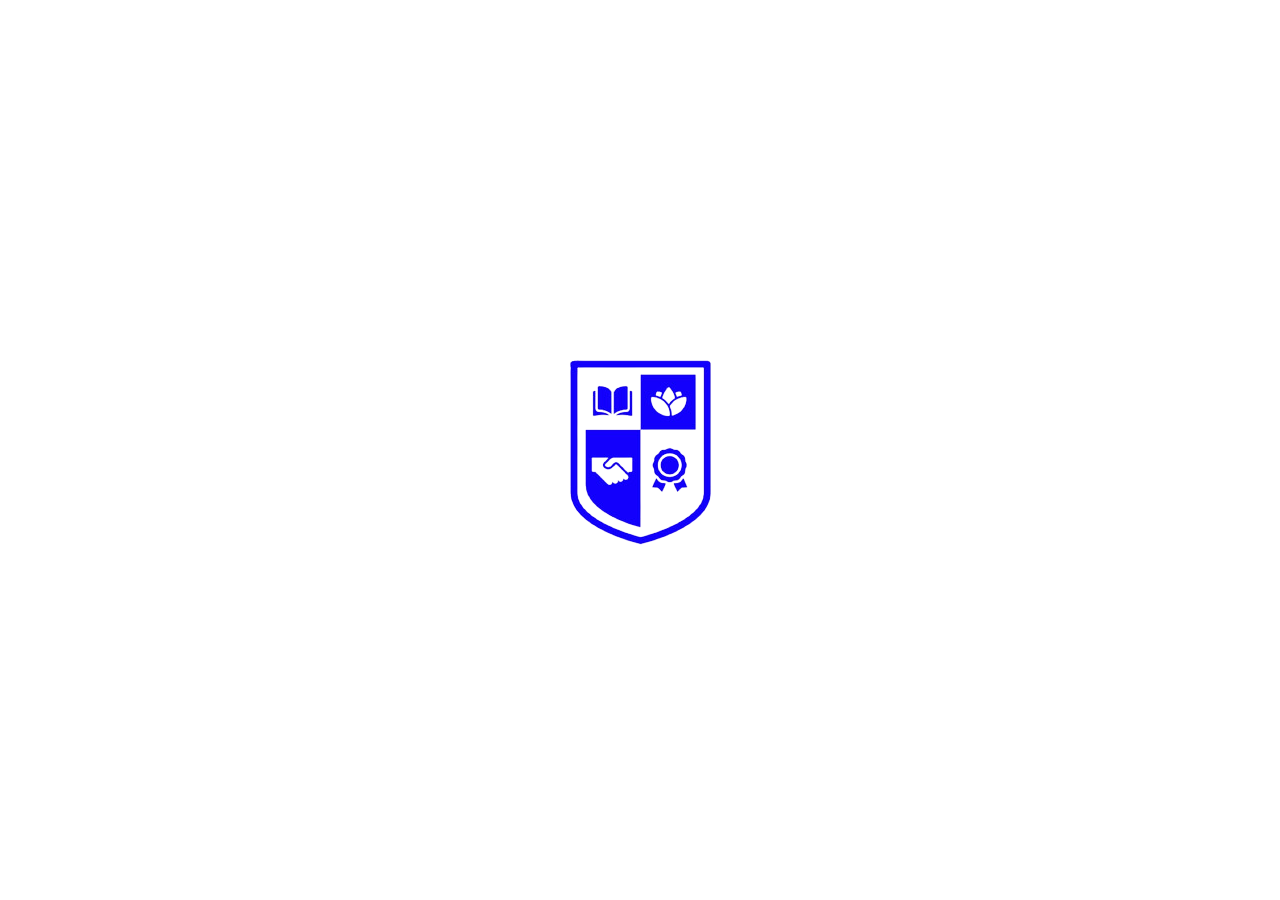
<file: index.html>
<!DOCTYPE>
<html lang="en">
<head>
    <meta charset="UTF-8">
    <meta name="viewport" content="width=device-width, initial-scale=1.0">
    <title>E-Attendance</title>
    <link rel="shortcut icon" href="/images/fav-logo.png" type="image/x-icon">
    <link rel="stylesheet" href="/css/index.css">
    <link rel="preconnect" href="https://fonts.googleapis.com">
    <link rel="preconnect" href="https://fonts.gstatic.com" crossorigin>
    <link href="https://fonts.googleapis.com/css2?family=Roboto:wght@100;300;400;500;700;900&display=swap" rel="stylesheet">
    <link rel="stylesheet" href="https://cdnjs.cloudflare.com/ajax/libs/font-awesome/6.4.2/css/all.min.css"/>
    <script type="module" defer src="/JS/index.js"></script>
</head>
<body id="body">

    <div class="preloader">
        <img src="../images/fav-logo.png" alt="UU logo" class="preImg">
    </div>

    <section id="mainHome">
        <section id="delCon">
            <div class="del">
                <div class="delTitle">
                    <div class="delTitleTop">
                        Are you sure?
                    </div>
                    <div class="delTitleBot">
                        You want to delete this batch?
                    </div>
                </div>
                <div class="delBtns">
                    <div class="delCancel">Cancel</div>
                    <div class="delConf">Ok</div>
                </div>
            </div>
        </section>
    
        <section id="addBatches">
            <div class="batchInfo">
                    <div class="addBatchHead">
                        <div class="addBatchTitle">Add New Batch</div>
                    </div>
                    <div class="addBatchContent">
                        <div class="addBatchNo">
                            <label for="number">Batch No.: </label>
                            <input name="BatchNo" type="number" id="number" placeholder="Enter batch number" required autocomplete="off">
                        </div>
                        <div class="addBatchSec">
                            <label for="addBatchSec">Section: </label>
                            <input name="BatchSec" type="text" id="addBatchSec" placeholder="Enter section" required autocomplete="off">
                        </div>
                        <div class="addBbtns">
                            <div class="addBatchCancel">Cancel</div>
                            <input type="submit" value="Create" id="addBatchBtn">
                        </div>
                    </div>
            </div>
        </section>
    
    
        <section id="nav">
            <div class="container">
                <div class="nav">
                    <div class="leftNav">
                        Dashboard
                    </div>
                    <div class="centerNav">
                        <h1>E-Attendance</h1>
                    </div>
                    <div class="rightNav">
                        <ul>
                            <li>
                                <div class="addBatch">
                                    <div title="Add Batches" class="add">+</div>
                                </div>
                            </li>
                            <li>
                                <div class="account">
                                    <div class="accImg">
                                        <img title="Account" id="accImg" src="../images/avater.png" alt="">
                                    </div>
                                    <div class="logout">Logout</div>
                                </div>
                            </li>
                        </ul>
                    </div>
                </div>
            </div>
        </section>
    
        
        <section class="main">
            <div class="batches">
                <div class="container">
                    <div class="batchCon">
                        <div class="batch batch1">
                            <div class="batInf">
                                <div class="batchNo">53</div>
                                <div class="section">Section - <span>B</span></div>
                            </div>
                            <div class="batchOpt" title="delete">
                                <i class="fa-solid fa-trash"></i>             
                            </div>
                        </div>
                        <div class="batch batch2">
                            <div class="batInf">
                                <div class="batchNo">53</div>
                                <div class="section">Section - <span>A</span></div>
                            </div>
                            <div class="batchOpt" title="delete">
                                <i class="fa-solid fa-trash"></i>             
                            </div>
                        </div>
                        <div class="batch batch1">
                            <div class="batInf">
                                <div class="batchNo">54</div>
                                <div class="section">Section - <span>A</span></div>
                            </div>
                            <div class="batchOpt" title="delete">
                                <i class="fa-solid fa-trash"></i>             
                            </div>
                        </div>
                        <div class="batch batch2">
                            <div class="batInf">
                                <div class="batchNo">54</div>
                                <div class="section">Section - <span>B</span></div>
                            </div>
                            <div class="batchOpt" title="delete">
                                <i class="fa-solid fa-trash"></i>             
                            </div>
                        </div>
                        <div class="batch batch1">
                            <div class="batInf">
                                <div class="batchNo">54</div>
                                <div class="section">Section - <span>C</span></div>
                            </div>
                            <div class="batchOpt" title="delete">
                                <i class="fa-solid fa-trash"></i>             
                            </div>
                        </div>
                        <div class="batch batch2">
                            <div class="batInf">
                                <div class="batchNo">55</div>
                                <div class="section">Section - <span>A</span></div>
                            </div>
                            <div class="batchOpt" title="delete">
                                <i class="fa-solid fa-trash"></i>             
                            </div>
                        </div>
                        <div class="batch batch2">
                            <div class="batInf">
                                <div class="batchNo">56</div>
                                <div class="section">Section - <span>A</span></div>
                            </div>
                            <div class="batchOpt" title="delete">
                                <i class="fa-solid fa-trash"></i>             
                            </div>
                        </div>
                        <div class="batch batch1">
                            <div class="batInf">
                                <div class="batchNo">57</div>
                                <div class="section">Section - <span>C</span></div>
                            </div>
                            <div class="batchOpt" title="delete">
                                <i class="fa-solid fa-trash"></i>             
                            </div>
                        </div>
                        <div class="batch batch2">
                            <div class="batInf">
                                <div class="batchNo">58</div>
                                <div class="section">Section - <span>D</span></div>
                            </div>
                            <div class="batchOpt" title="delete">
                                <i class="fa-solid fa-trash"></i>             
                            </div>
                        </div>
                        <div class="batch batch2">
                            <div class="batInf">
                                <div class="batchNo">59</div>
                                <div class="section">Section - <span>A</span></div>
                            </div>
                            <div class="batchOpt" title="delete">
                                <i class="fa-solid fa-trash"></i>             
                            </div>
                        </div>
                        <div class="batch batch1">
                            <div class="batInf">
                                <div class="batchNo">60</div>
                                <div class="section">Section - <span>I</span></div>
                            </div>
                            <div class="batchOpt" title="delete">
                                <i class="fa-solid fa-trash"></i>             
                            </div>
                        </div>
                        <div class="batch batch2">
                            <div class="batInf">
                                <div class="batchNo">60</div>
                                <div class="section">Section - <span>B</span></div>
                            </div>
                            <div class="batchOpt" title="delete">
                                <i class="fa-solid fa-trash"></i>             
                            </div>
                        </div>
                        <div class="batch batch2">
                            <div class="batInf">
                                <div class="batchNo">60</div>
                                <div class="section">Section - <span>F</span></div>
                            </div>
                            <div class="batchOpt" title="delete">
                                <i class="fa-solid fa-trash"></i>             
                            </div>
                        </div>
                    </div>
                </div>
            </div>
        </section>
    </section>
</body>
</html>
</file>
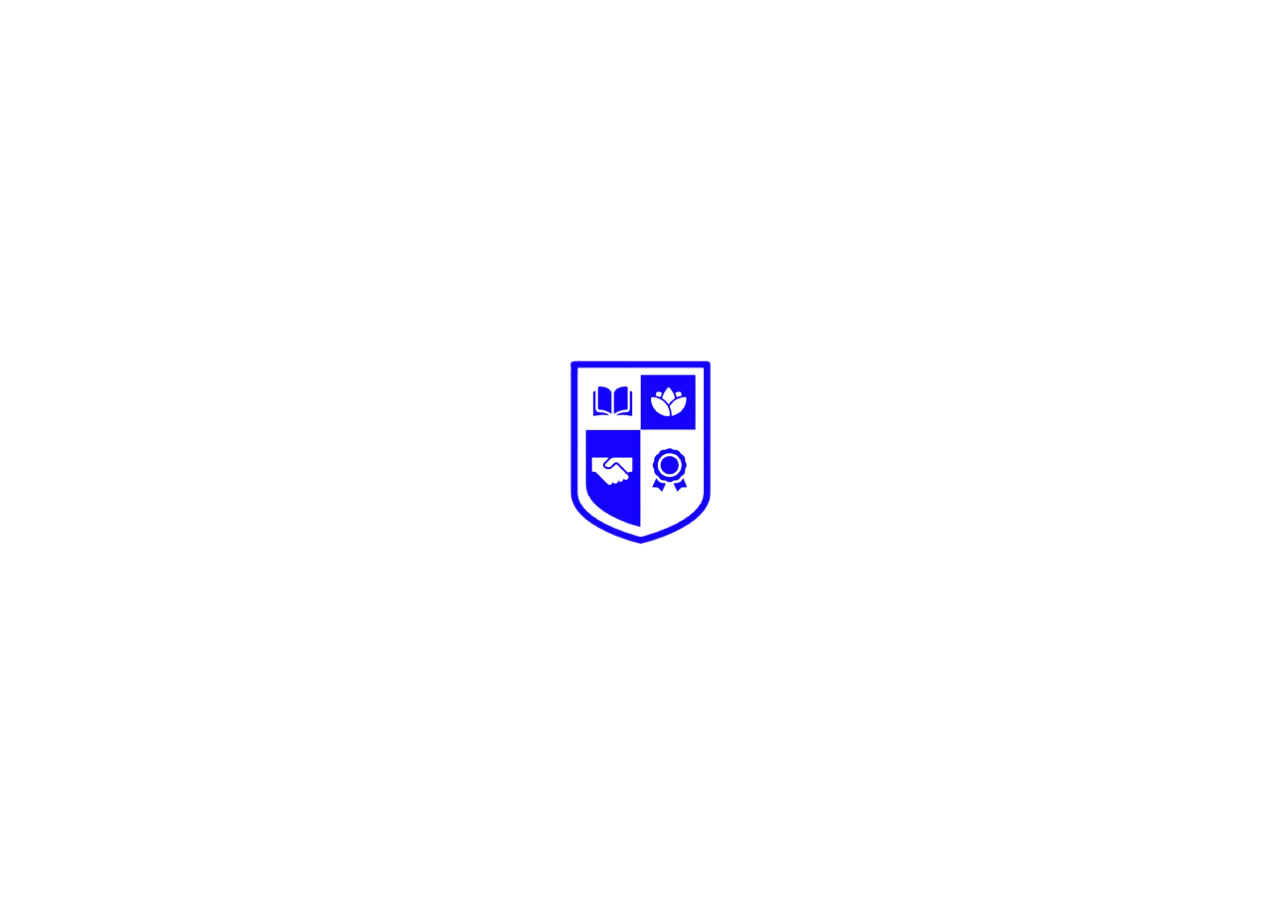
<file: html/batch.html>
<!DOCTYPE>
<html lang="en">
<head>
    <meta charset="UTF-8">
    <meta name="viewport" content="width=device-width, initial-scale=1.0">
    <title>E-Attendance</title>
    <link rel="shortcut icon" href="/images/fav-logo.png" type="image/x-icon">
    <link rel="stylesheet" href="../css/batch.css">
    <link rel="preconnect" href="https://fonts.googleapis.com">
    <link rel="preconnect" href="https://fonts.gstatic.com" crossorigin>
    <link href="https://fonts.googleapis.com/css2?family=Roboto:wght@100;300;400;500;700;900&display=swap" rel="stylesheet">
    <link rel="stylesheet" href="https://cdnjs.cloudflare.com/ajax/libs/font-awesome/6.4.2/css/all.min.css"/>
    <script type="module" defer src="../JS/batch.js"></script>
</head>
<body id="body">

    <div class="preloader">
        <img src="../images/fav-logo.png" alt="UU logo" class="preImg">
    </div>

    <section id="mainHome">
        <section id="delCon">
            <div class="del">
                <div class="delTitle">
                    <div class="delTitleTop">
                        Are you sure?
                    </div>
                    <div class="delTitleBot">
                        You want to delete this batch?
                    </div>
                </div>
                <div class="delBtns">
                    <div class="delCancel">Cancel</div>
                    <div class="delConf">Ok</div>
                </div>
            </div>
        </section>
    
        <section id="addBatches">
            <div class="batchInfo">
                    <div class="addBatchHead">
                        <div class="addBatchTitle">Add New Course</div>
                    </div>
                    <div class="addBatchContent">
                        <div class="addBatchNo">
                            <label for="code">Course Code: </label>
                            <input name="BatchNo" type="text" id="code" placeholder="Enter course code" required autocomplete="off">
                        </div>
                        <div class="addBatchSec">
                            <label for="addBatchSec">Title: </label>
                            <input name="BatchSec" type="text" id="addBatchSec" placeholder="Enter Title" required autocomplete="off">
                        </div>
                        <div class="addBbtns">
                            <div class="addBatchCancel">Cancel</div>
                            <input type="submit" value="Create" id="addCourseBtn">
                        </div>
                    </div>
            </div>
        </section>
    
    
        <section id="nav">
            <div class="container">
                <div class="nav">
                    <div class="leftNav">
                        <h1>E-Attendance</h1>
                    </div>
                    <div class="centerNav">
                        <h1><span class="batNo"></span> <span class="secNo"></span></h1>
                    </div>
                    <div class="rightNav">
                        <ul>
                            <li>
                                <div class="addBatch">
                                    <div title="Add Batches" class="add">+</div>
                                </div>
                            </li>
                            <li>
                                <div class="homeNav">
                                    <div class="homeIcon">
                                        <i class="fa-solid fa-home" id="home"></i>
                                    </div>
                                </div>
                            </li>
                        </ul>
                    </div>
                </div>
            </div>
        </section>
    
        
        <section class="main">
            <div class="batches">
                <div class="container">
                    <div class="batchCon">
                        <div class="batch batch1">
                            <div class="courseInfo">
                                <div class="batchNo">CSEC-430</div>
                                <div class="section">Software BSC CSE Engineering sessional</div>
                            </div>
                            <div class="batchOpt" title="delete">
                                <i class="fa-solid fa-trash"></i>             
                            </div>
                        </div>
                        <div class="batch batch2">
                            <div class="courseInfo">
                                <div class="batchNo">CSEC-430</div>
                                <div class="section">Software Engineering</div>
                            </div>
                            <div class="batchOpt" title="delete">
                                <i class="fa-solid fa-trash"></i>             
                            </div>
                        </div>
                        <div class="batch batch1">
                            <div class="courseInfo">
                                <div class="batchNo">CSEC-430</div>
                                <div class="section">Software Engineering</div>
                            </div>
                            <div class="batchOpt" title="delete">
                                <i class="fa-solid fa-trash"></i>             
                            </div>
                        </div>
                        <div class="batch batch2">
                            <div class="courseInfo">
                                <div class="batchNo">CSEC-430</div>
                                <div class="section">Software Engineering</div>
                            </div>
                            <div class="batchOpt" title="delete">
                                <i class="fa-solid fa-trash"></i>             
                            </div>
                        </div>
                        <div class="batch batch1">
                            <div class="courseInfo">
                                <div class="batchNo">CSEC-430</div>
                                <div class="section">Software Engineering</div>
                            </div>
                            <div class="batchOpt" title="delete">
                                <i class="fa-solid fa-trash"></i>             
                            </div>
                        </div>
                        <div class="batch batch2">
                            <div class="courseInfo">
                                <div class="batchNo">CSEC-430</div>
                                <div class="section">Software Engineering</div>
                            </div>
                            <div class="batchOpt" title="delete">
                                <i class="fa-solid fa-trash"></i>             
                            </div>
                        </div>
                        <div class="batch batch2">
                            <div class="courseInfo">
                                <div class="batchNo">CSEC-430</div>
                                <div class="section">Software Engineering</div>
                            </div>
                            <div class="batchOpt" title="delete">
                                <i class="fa-solid fa-trash"></i>             
                            </div>
                        </div>
                        <div class="batch batch1">
                            <div class="courseInfo">
                                <div class="batchNo">CSEC-430</div>
                                <div class="section">Software Engineering</div>
                            </div>
                            <div class="batchOpt" title="delete">
                                <i class="fa-solid fa-trash"></i>             
                            </div>
                        </div>
                        <div class="batch batch2">
                            <div class="courseInfo">
                                <div class="batchNo">CSEC-430</div>
                                <div class="section">Software Engineering</div>
                            </div>
                            <div class="batchOpt" title="delete">
                                <i class="fa-solid fa-trash"></i>             
                            </div>
                        </div>
                        <div class="batch batch2">
                            <div class="courseInfo">
                                <div class="batchNo">CSEC-430</div>
                                <div class="section">Software Engineering</div>
                            </div>
                            <div class="batchOpt" title="delete">
                                <i class="fa-solid fa-trash"></i>             
                            </div>
                        </div>
                        <div class="batch batch1">
                            <div class="courseInfo">
                                <div class="batchNo">CSEC-430</div>
                                <div class="section">Software Engineering</div>
                            </div>
                            <div class="batchOpt" title="delete">
                                <i class="fa-solid fa-trash"></i>             
                            </div>
                        </div>
                        <div class="batch batch2">
                            <div class="courseInfo">
                                <div class="batchNo">CSEC-430</div>
                                <div class="section">Software Engineering</div>
                            </div>
                            <div class="batchOpt" title="delete">
                                <i class="fa-solid fa-trash"></i>             
                            </div>
                        </div>
                        <div class="batch batch2">
                            <div class="courseInfo">
                                <div class="batchNo">CSEC-430</div>
                                <div class="section">Software Engineering</div>
                            </div>
                            <div class="batchOpt" title="delete">
                                <i class="fa-solid fa-trash"></i>             
                            </div>
                        </div>
                    </div>
                </div>
            </div>
        </section>
    </section>
</body>
</html>
</file>
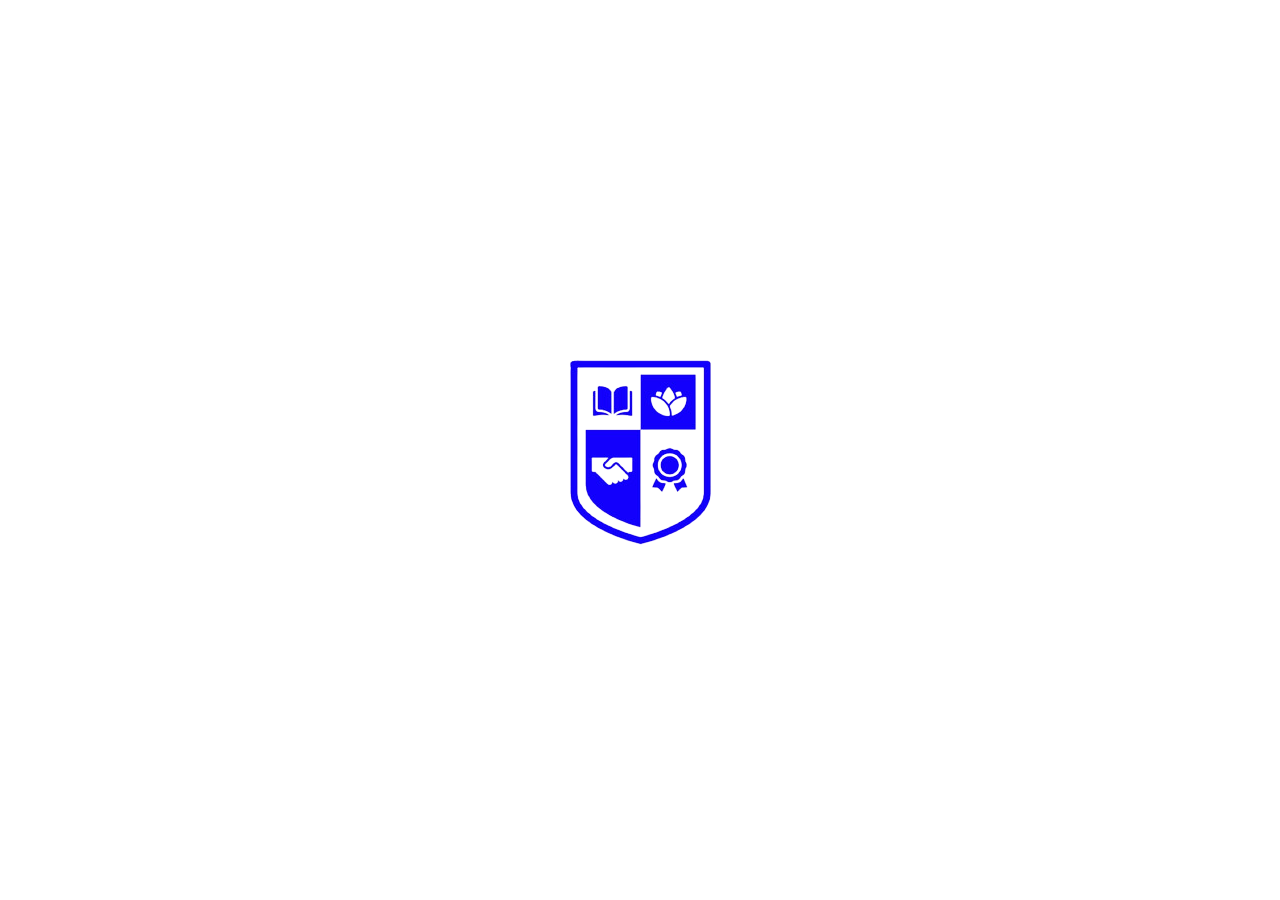
<file: html/course.html>
<!DOCTYPE>
<html lang="en">

<head>
    <meta charset="UTF-8">
    <meta name="viewport" content="width=device-width, initial-scale=1.0">
    <title>E-Attendance</title>
    <link rel="shortcut icon" href="/images/fav-logo.png" type="image/x-icon">
    <link rel="stylesheet" href="../css/course.css">
    <link rel="preconnect" href="https://fonts.googleapis.com">
    <link rel="preconnect" href="https://fonts.gstatic.com" crossorigin>
    <link href="https://fonts.googleapis.com/css2?family=Roboto:wght@100;300;400;500;700;900&display=swap"
        rel="stylesheet">
    <link rel="stylesheet" href="https://cdnjs.cloudflare.com/ajax/libs/font-awesome/6.4.2/css/all.min.css" />
    <script type="module" defer src="../JS/course.js"></script>
</head>

<body id="body">

    <div class="preloader">
        <img src="../images/fav-logo.png" alt="UU logo" class="preImg">
    </div>

    <section id="mainHome">
        <section id="nav">
            <div class="container">
                <div class="nav">
                    <div class="leftNav">
                        <h1>E-Attendance</h1>
                    </div>
                    <div class="centerNav">
                        <h1><span class="batNo"></span> <span class="secNo"></span></h1>
                    </div>
                    <div class="rightNav">
                        <ul>
                            <li>
                                <div class="homeNav">
                                    <div class="homeIcon">
                                        <i class="fa-solid fa-home" id="home"></i>
                                    </div>
                                </div>
                            </li>
                        </ul>
                    </div>
                </div>
            </div>
        </section>
    
    
        <section id="main">
            <div class="container">
                <div class="main">
                    <div class="head">
                        <div class="title">53-B</div>
                        <input type="date" class="date">
                    </div>
                    <div class="mainContent">
                        <table border="1" style="border-collapse: collapse;">
                            <tr>
                                <th>Batch No.</th>
                                <th>Student ID</th>
                                <th>Student Name</th>
                                <th>Present</th>
                                <th>Absent</th>
                            </tr>
                            <tr>
                                <td>53</td>
                                <td class="fullDetails">2211081038</td>
                                <td>Miraz Hossain</td>
                                <td><input type="radio" name="2211081038" class="present"></td>
                                <td><input type="radio" name="2211081038" class="absent"></td>
                            </tr>
                            <tr>
                                <td>53</td>
                                <td class="fullDetails">2211081055</td>
                                <td>Sanjida Sarker</td>
                                <td><input type="radio" name="2211081055" class="present"></td>
                                <td><input type="radio" name="2211081055" class="absent"></td>
                            </tr>
                            <tr>
                                <td>53</td>
                                <td class="fullDetails">2211081056</td>
                                <td>Shakawat Hasan Nayon</td>
                                <td><input type="radio" name="2211081056" class="present"></td>
                                <td><input type="radio" name="2211081056" class="absent"></td>
                            </tr>
                            <tr>
                                <td>53</td>
                                <td class="fullDetails">2211081060</td>
                                <td>Nurujjaman Nahid</td>
                                <td><input type="radio" name="2211081060" class="present"></td>
                                <td><input type="radio" name="2211081060" class="absent"></td>
                            </tr>
                        </table>
                        <div class="btn">
                            <button class="reset">Reset</button>
                            <button class="reset">Save</button>
                        </div>
                    </div>
                </div>
            </div>
        </section>
    </section>

</body>

</html>
</file>
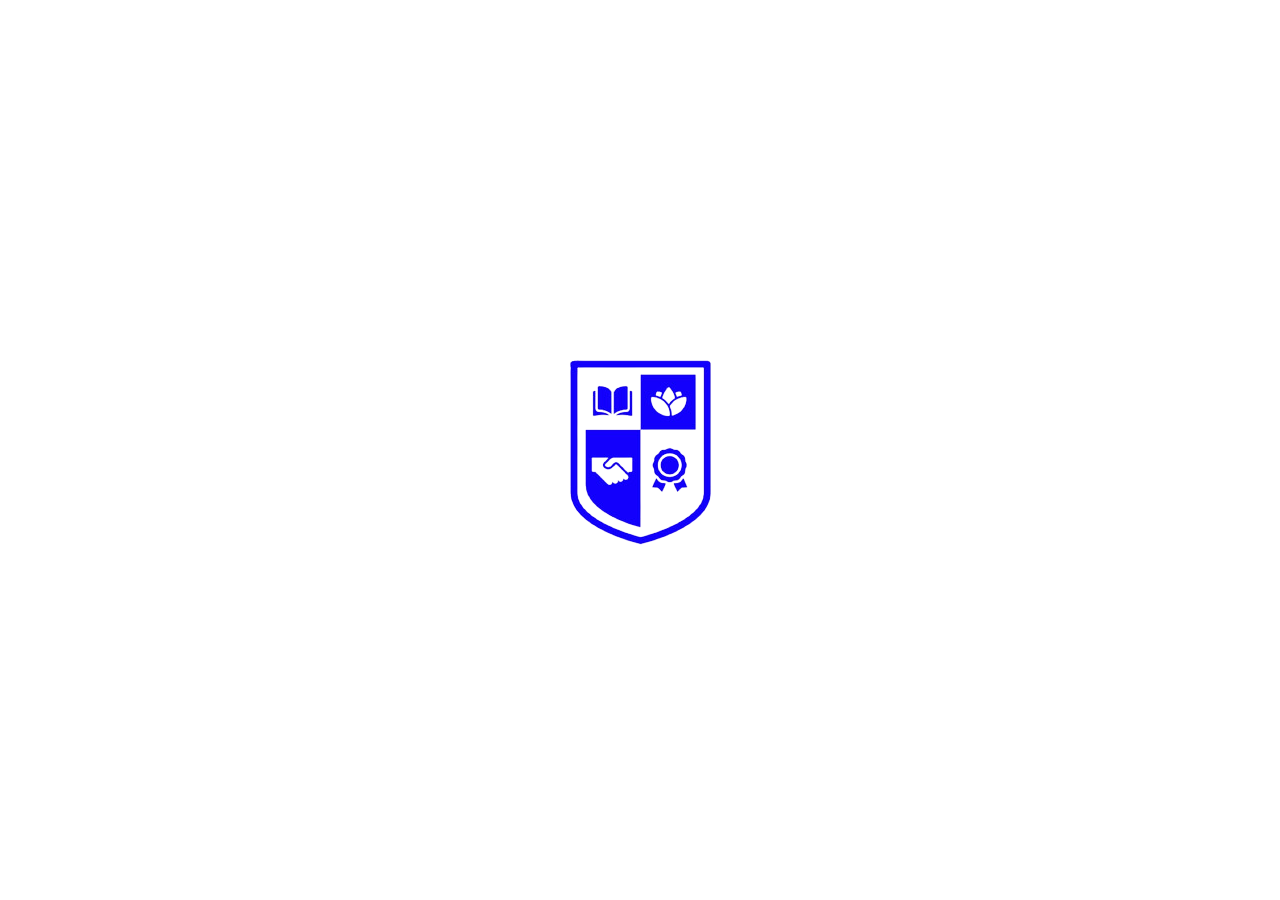
<file: html/details.html>
<!DOCTYPE>
<html lang="en">

<head>
    <meta charset="UTF-8">
    <meta name="viewport" content="width=device-width, initial-scale=1.0">
    <title>E-Attendance</title>
    <link rel="shortcut icon" href="/images/fav-logo.png" type="image/x-icon">
    <link rel="stylesheet" href="../css/details.css">
    <link rel="preconnect" href="https://fonts.googleapis.com">
    <link rel="preconnect" href="https://fonts.gstatic.com" crossorigin>
    <link href="https://fonts.googleapis.com/css2?family=Roboto:wght@100;300;400;500;700;900&display=swap"
        rel="stylesheet">
    <link rel="stylesheet" href="https://cdnjs.cloudflare.com/ajax/libs/font-awesome/6.4.2/css/all.min.css" />
    <script type="module" defer src="../JS/details.js"></script>
</head>

<body id="body">

    <div class="preloader">
        <img src="../images/fav-logo.png" alt="UU logo" class="preImg">
    </div>

    <section id="mainHome">
        <section id="nav">
            <div class="container">
                <div class="nav">
                    <div class="leftNav">
                        <h1>E-Attendance</h1>
                    </div>
                    <div class="rightNav">
                        <ul>
                            <li>
                                <div class="homeNav">
                                    <div class="homeIcon">
                                        <i class="fa-solid fa-home" id="home"></i>
                                    </div>
                                </div>
                            </li>
                        </ul>
                    </div>
                </div>
            </div>
        </section>
    
    
        <section id="main">
            <div class="container">
                <div class="main">
                    <div class="head">
                        <div>
                            <div class="title">Miraz Hossain</div>
                            <div class="subTitle">2211081038</div>
                        </div>
                        <div>
                            <div class="percentage"></div>
                            <div class="percent">
                                <div>
                                    <div class="pre">Present</div>
                                    <div class="preNum">57%</div>
                                </div>
                                <div>
                                    <div class="abs">Absent</div>
                                    <div class="absNum">43%</div>
                                </div>
                            </div>
                        </div>
                    </div>
                    <div class="mainContent">
                        <table border="1" style="border-collapse: collapse;">
                            <tr>
                                <th>Date</th>
                                <th>Present</th>
                                <th>Absent</th>
                            </tr>
                            <tr>
                                <td style="color:#222;">9/16/23</td>
                                <td><span class="present" style="background-color: rgb(0, 48, 0);"></span></td>
                                <td><span class="absent"></span></td>
                            </tr>
                            <tr>
                                <td style="color:#222;">9/15/23</td>
                                <td><span class="present" style="background-color: rgb(0, 48, 0);"></span></td>
                                <td><span class="absent"></span></td>
                            </tr>
                            <tr>
                                <td style="color:red;">9/14/23</td>
                                <td><span class="present"></span></td>
                                <td><span class="absent"  style="background-color: red;"></span></td>
                            </tr>
                            <tr>
                                <td style="color:re#222;">9/13/23</td>
                                <td><span class="present" style="background-color: rgb(0, 48, 0);"></span></td>
                                <td><span class="absent""></span></td>
                            </tr>
                            <tr>
                                <td style="color:red;">9/12/23</td>
                                <td><span class="present"></span></td>
                                <td><span class="absent" style="background-color: red;"></span></td>
                            </tr>
                            <tr>
                                <td style="color:#222;">9/11/23</td>
                                <td><span class="present" style="background-color: rgb(0, 48, 0);"></span></td>
                                <td><span class="absent";"></span></td>
                            </tr>
                            <tr>
                                <td style="color:red;">9/10/23</td>
                                <td><span class="present"></span></td>
                                <td><span class="absent" style="background-color: red;"></span></td>
                            </tr>
                        </table>
                    </div>
                </div>
            </div>
        </section>    
    </section>
</body>

</html>
</file>
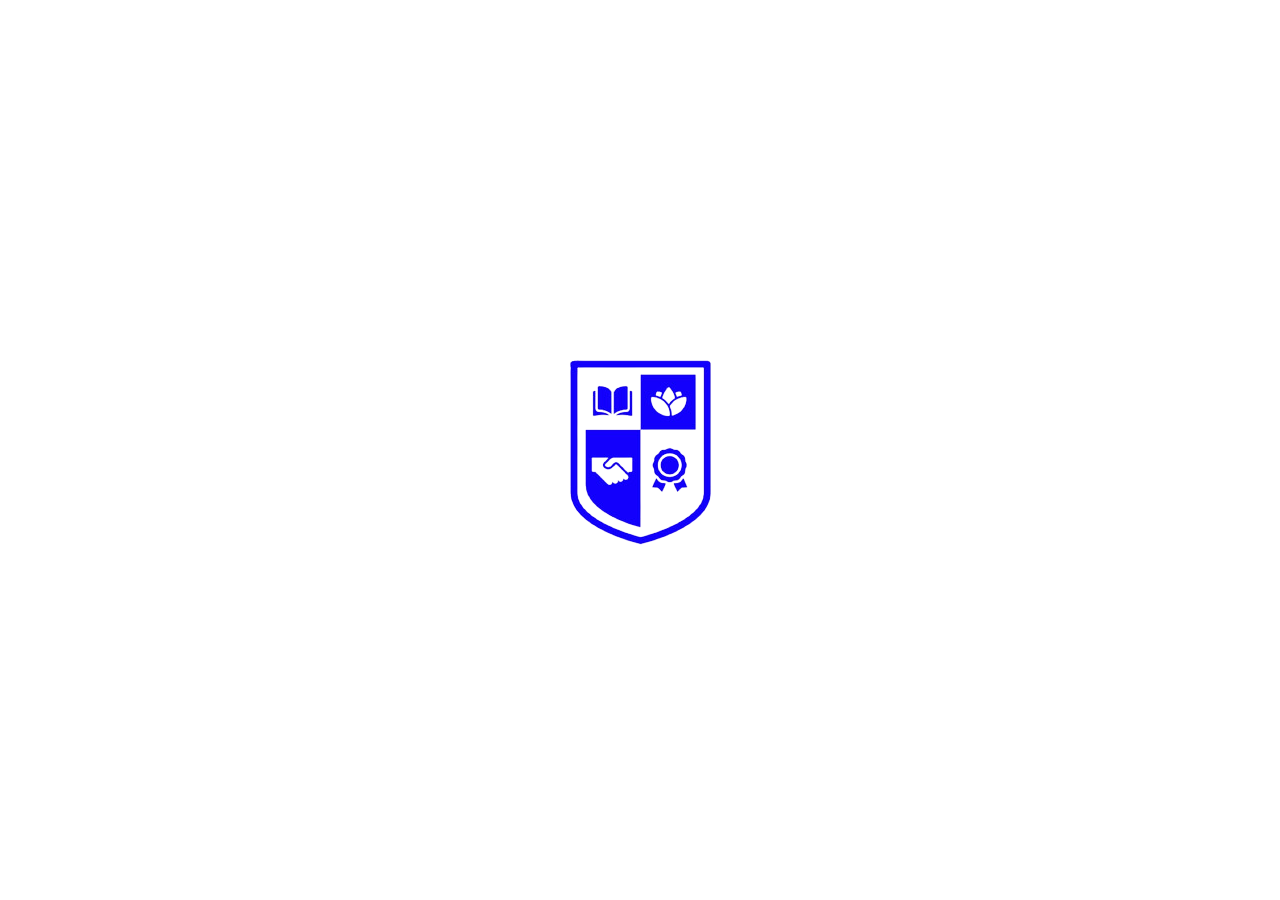
<file: html/login.html>
<!DOCTYPE>
<html lang="en">
<head>
    <meta charset="UTF-8">
    <meta name="viewport" content="width=device-width, initial-scale=1.0">
    <title>Login</title>
    <link rel="stylesheet" href="../css/login.css">
    <link rel="shortcut icon" href="../images/fav-logo.png" type="image/x-icon">
    <script defer src="../JS/login.js"></script>
</head>
<body id="body">
    <div class="preloader">
        <img src="../images/fav-logo.png" alt="UU logo" class="preImg">
    </div>
    <section id="login">
        <form class="login" action="#">
            <div class="loginHead">
                <img class="loginLogo" src="../images/logo2.png" alt="UU logo">
                <div class="loginTitle">E-Attendance</div>
            </div>
            <div class="LoginContent">
                <div class="mail">
                    <label for="email">Email/ID: </label>
                    <input type="text" id="email" placeholder="Enter your email" required autocomplete="off">
                </div>
                <div class="pass">
                    <label for="password">Password: </label>
                    <input type="password" id="password" placeholder="Enter your password" required>
                    <div class="forgotP">Forgot your password? <a href="https://www.google.com">Click here</a></div>
                </div>
                <input type="submit" value="Login" id="loginBtn">
            </div>
        </form>
    </section>
</body>
</html>
</file>
<file: css/index.css>
* {
    margin: 0;
    padding: 0;
    box-sizing: border-box;
    font-family: 'Roboto', sans-serif;
}

.container {
    margin: 0 50px;
    background-color: #8894aa;
    border-radius: 5px;
    z-index: -3;
}


/* pre-loader */

.preloader {
    width: 100%;
    height: 100%;
    background-color: white;
    display: flex;
    align-items: center;
    justify-content: center;
}

.body .preloader {
    display: none;
}

.preImg {
    width: 200px;
    height: 200px;
    animation: preload 1.5s linear infinite alternate;
}

.body #mainHome{
    display: block;
}

#mainHome{
    display: none;
}

.main {
    margin-top: 80px;
    background-color: #fff;
}

#nav {
    box-shadow: 0px 3px 5px #55555570;
    position: fixed;
    top: 0;
    width: 100%;
    background: #8894aa;
    z-index: 99;
}

.nav {
    display: flex;
    justify-content: space-between;
    align-items: center;
    color: #fff;
    padding: 10px 0;
}

.centerNav {
    user-select: none;
}

.rightNav ul {
    display: flex;
    list-style: none;
}

.rightNav ul li {
    padding: 0 10px;
    font-size: 20px;
    cursor: pointer;
}

.addBatch,
.account,
.addbatch {
    position: relative;
    width: 35px;
    height: 35px;
    border: 2px solid #fff;
    border-radius: 50%;
}

.add {
    position: absolute;
    display: block;
    top: 50%;
    left: 50%;
    transform: translate(-50%, -50%);
    font-size: 30px;
    transition: all .1s linear;
}

.addBatch:hover .add {
    font-size: 45px;
}

.leftNav {
    color: #fff;
    font-weight: 600;
    font-size: 20px;

}

.account {
    position: relative;
    z-index: 99;
}

.accImg {
    overflow: hidden;
    display: flex;
    align-items: center;
    justify-content: center;
    width: 100%;
    height: 100%;
    border-radius: 50%;
}

#accImg {
    width: 150%;
    height: 150%;
}

.logout {
    position: absolute;
    top: 120%;
    left: -100%;
    background: #fff;
    color: #222;
    padding: 5px 5px;
    cursor: pointer;
    border-radius: 5px;
    display: none;
    transition: all 0.2s linear;
}

.logout:hover {
    box-shadow: 2px 2px 5px 1px #555;
}

.active.logout {
    display: block;
}

.home {
    width: 100%;
    padding-top: 50px;
    overflow: hidden;
}

.batchCon {
    display: flex;
    justify-content: space-evenly;
    align-items: center;
    flex-wrap: wrap;
    padding: 10px 0;
    position: relative;
    z-index: 1;
    height: calc(100% - 100px);
    overflow-y: scroll;
}

.batchCon::-webkit-scrollbar {
    display: none;
}

.batchCon::after {
    content: "";
    position: fixed;
    top: 50%;
    left: 50%;
    transform: translate(-50%, -50%);
    width: 30%;
    height: 60%;
    background-image: url(../images/logoWhite.png);
    background-size: cover;
    background-position: center;
    z-index: -1;
    opacity: .5;
}

.batch {
    width: 250px;
    height: 150px;
    background-color: rgb(0, 47, 255);
    padding: 5px 10px;
    margin: 10px 20px;
    border-radius: 0px;
    color: white;
    position: relative;
    background-position: center;
    background-size: cover;
    overflow: hidden;
    z-index: 0;
    transition: all 0.2s linear;
    border: 0px solid #6ad2ff;
    z-index: 2;
    border-radius: 10px;
}

.batch:hover {
    border: 1px solid #6ad2ff;
    border-radius: 0px;
    scale: 1.02;
}

.batInf {
    width: max-content;
    cursor: pointer;
    transition: all 0.2s linear;
}

.batch:hover .batInf {
    text-decoration: underline;
}

.batch:active {
    scale: .97;
}

.batchNo {
    font-size: 35px;
    font-weight: 600;
}

.batch::after {
    content: "";
    position: absolute;
    top: -20px;
    left: 20px;
    width: 100%;
    height: 100%;
    transform: rotate(55deg);
    transform-origin: left top;
    background: #6ad2ff;
    z-index: -1;
}

.batch::before {
    content: "";
    position: absolute;
    top: 20px;
    left: 20px;
    width: 100%;
    height: 100%;
    transform: rotate(-55deg);
    transform-origin: left bottom;
    background: #6ad2ff;
    z-index: -1;
}



/* New batch */




#addBatches {
    width: 100%;
    height: 100%;
    background: rgba(0, 0, 0, 0.74);
    align-items: center;
    justify-content: center;
    position: fixed;
    top: 50%;
    left: 50%;
    transform: translate(-50%, -50%);
    z-index: 100;
    display: none;
}

#addBatches.active {
    display: flex;
}

.batchInfo {
    padding: 20px 15px;
    background-color: #6e6e6e;
    border-radius: 5px;
    color: white;
    border: 1px solid #6e6e6e;

}

input {
    width: 300px;
    padding: 5px 10px;
    font-size: 17px;
    border: none;
    border-bottom: 2px solid #fff;
    border-radius: 5px;
    color: #b3b3b3;
    background-color: rgba(192, 142, 142, 0.527);
    outline: none;
    padding: 10px;
    transition: all 0.2s linear;
}

input:focus {
    border: 1px solid #fff;
    background-color: #fff;
}

input::placeholder {
    color: #555;
}


label {
    color: #fff;
    font-weight: 600;
}

.addBatchHead {
    width: 100%;
    display: flex;
    align-items: center;
    justify-content: center;
    margin-bottom: 20px;
    padding-bottom: 20px;
}

.addBatchTitle {
    position: relative;
    font-size: 25px;
    font-weight: 600;
    color: #fff;
}

.addBatchTitle::after {
    content: "";
    position: absolute;
    top: 100%;
    left: 50%;
    transform: translateX(-50%);
    width: 50%;
    height: 2px;
    background-color: #fff;
}

.addBatchNo {
    display: flex;
    flex-direction: column;
    margin-bottom: 30px;
}

.addBatchSec {
    display: flex;
    flex-direction: column;
    margin-bottom: 30px;
}

#addBatchBtn,
.addBatchCancel {
    font-size: 20px;
    font-weight: 800px;
    color: #fff;
    background-color: transparent;
    width: max-content;
    padding: 5px 25px;
    border-radius: 5px;
    transition: all .2s linear;
    border-color: blue;
    align-self: center;
    cursor: pointer;
    border: 1px solid #fff;
}


#addBatchBtn:active,
#addBatchBtn:hover,
.addBatchCancel:active,
.addBatchCancel:hover {
    background-color: white;
    color: #111;
    border-color: #fff;
}


.addBbtns {
    display: flex;
    flex-wrap: wrap;
    justify-content: space-between;
    margin-bottom: 20px;
}

.batchOpt {
    position: absolute;
    bottom: 10px;
    width: 30px;
    height: 30px;
    font-size: 20px;
    display: flex;
    align-items: center;
    justify-content: center;
    border-radius: 50%;
    transition: all 0.2s linear;
    z-index: 3;
}

.batchOpt:hover {
    background: rgb(155, 155, 179);
}



/* Delete confirmation */



#delCon {
    width: 100%;
    height: 100%;
    position: fixed;
    top: 0;
    align-items: center;
    justify-content: center;
    background: rgba(0, 0, 0, 0.74);
    color: #fff;
    display: none;
    z-index: 100;
}

#delCon.active {
    display: flex;
}

.del {
    background: #6e6e6e;
    padding: 10px 20px;
    border-radius: 5px;
    width: max-content;
}

.delTitle {
    margin-bottom: 20px;
}

.delTitleTop {
    font-size: 20px;
    margin-bottom: 5px;
    padding-bottom: 5px;
    border-bottom: 1px solid #fff;
    text-align: center;
}

.delTitleBot {
    font-size: 18px;
}

.delBtns {
    display: flex;
    align-items: center;
    justify-content: space-between;
    margin-bottom: 10px;
}

.delCancel {
    border: 1px solid #fff;
    padding: 5px 10px;
    border-radius: 5px;
    cursor: pointer;
    transition: all 0.2s linear;
}


.delConf {
    border: 1px solid #fff;
    padding: 5px 15px;
    border-radius: 5px;
    cursor: pointer;
    transition: all 0.2s linear;
}

.delCancel:hover,
.delConf:hover {
    color: #111;
    background: #fff;
}


@keyframes preload {
    100%{
        scale: 0.7;
        opacity: 0.1;
    }
}



/* Media */



@media screen and (max-width: 550px) {
    .centerNav {
        display: none;
    }

    .batchCon::after {
        width: 40%;
        height: 40%;
    }

    .container {
        margin: 0 35px;
    }
}

@media screen and (max-width: 400px) {
    .batchCon::after {
        width: 30%;
        height: 30%;
    }

    .container {
        margin: 0 15px;
    }
}

@media screen and (max-width: 320px) {
    .batchInfo {
        width: 100%;
    }

    input {
        padding: 5px;
        font-size: 17px;
        width: 250px;
    }

    .container {
        margin: 0;
    }
}
</file>
<file: css/batch.css>
* {
    margin: 0;
    padding: 0;
    box-sizing: border-box;
    font-family: 'Roboto', sans-serif;
}

.container {
    margin: 0 50px;
    background-color: #8894aa;
    border-radius: 5px;
    z-index: -3;
}


/* pre-loader */

.preloader {
    width: 100%;
    height: 100%;
    background-color: white;
    display: flex;
    align-items: center;
    justify-content: center;
}

.body .preloader {
    display: none;
}

.preImg {
    width: 200px;
    height: 200px;
    animation: preload 1.5s linear infinite alternate;
}


.main {
    margin-top: 80px;
    background-color: #fff;
}

#mainHome{
    display: none;
}

.body #mainHome{
    display: block;
}

#nav {
    box-shadow: 0px 3px 5px #55555570;
    position: fixed;
    top: 0;
    width: 100%;
    background: #8894aa;
    z-index: 99;
}

.nav {
    display: flex;
    justify-content: space-between;
    align-items: center;
    color: #fff;
    padding: 10px 0;
}

.centerNav {
    user-select: none;
}

.rightNav ul {
    display: flex;
    list-style: none;
}

.rightNav ul li {
    padding: 0 10px;
    font-size: 20px;
    cursor: pointer;
}

.addBatch,
.homeNav,
.addbatch {
    position: relative;
    width: 35px;
    height: 35px;
    border: 2px solid #fff;
    border-radius: 50%;
}

.add {
    position: absolute;
    display: block;
    top: 50%;
    left: 50%;
    transform: translate(-50%, -50%);
    font-size: 30px;
    transition: all .1s linear;
}

.addBatch:hover .add {
    font-size: 45px;
}

.leftNav {
    color: #fff;
    font-weight: 600;
    font-size: 20px;

}

.homeNav {
    position: relative;
    z-index: 99;
}

.homeIcon {
    display: flex;
    align-items: center;
    justify-content: center;
    width: 100%;
    height: 100%;
    border-radius: 50%;
}

.home {
    width: 100%;
    padding-top: 50px;
    overflow: hidden;
}

.batchCon {
    display: flex;
    justify-content: space-evenly;
    align-items: center;
    flex-wrap: wrap;
    padding: 10px 0;
    position: relative;
    z-index: 1;
    height: calc(100% - 100px);
    overflow-y: scroll;
}

.batchCon::-webkit-scrollbar {
    display: none;
}

.batchCon::after {
    content: "";
    position: fixed;
    top: 50%;
    left: 50%;
    transform: translate(-50%, -50%);
    width: 30%;
    height: 60%;
    background-image: url(../images/logoWhite.png);
    background-size: cover;
    background-position: center;
    z-index: -1;
    opacity: .5;
}

.batch {
    width: 250px;
    height: 150px;
    background-color: rgb(0, 47, 255);
    padding: 5px 10px;
    margin: 10px 20px;
    border-radius: 0px;
    color: white;
    cursor: pointer;
    position: relative;
    background-position: center;
    background-size: cover;
    overflow: hidden;
    z-index: 0;
    transition: all 0.2s linear;
    border: 0px solid #6ad2ff;
    z-index: 2;
    border-radius: 10px;
}

.batch:hover {
    border: 1px solid #6ad2ff;
    border-radius: 0px;
    scale: 1.02;
}

.batch:active {
    scale: .97;
}

.courseInfo {
    position: absolute;
    bottom: 10px;
}

.batchNo {
    font-size: 20px;
    font-weight: 600;
}

.section {
    font-size: 15px;
    overflow: hidden;
    margin-right: 40px;
    text-wrap: nowrap;
}

.batch::before {
    content: "";
    position: absolute;
    top: 50%;
    left: 0px;
    width: 100%;
    height: 100%;
    background: #6ad2ff;
    z-index: -1;
}



/* New batch */




#addBatches {
    width: 100%;
    height: 100%;
    background: rgba(0, 0, 0, 0.74);
    align-items: center;
    justify-content: center;
    position: fixed;
    top: 50%;
    left: 50%;
    transform: translate(-50%, -50%);
    z-index: 100;
    display: none;
}

#addBatches.active {
    display: flex;
}

.batchInfo {
    padding: 20px 15px;
    background-color: #6e6e6e;
    border-radius: 5px;
    color: white;
    border: 1px solid #6e6e6e;

}

input {
    width: 300px;
    padding: 5px 10px;
    font-size: 17px;
    border: none;
    border-bottom: 2px solid #fff;
    border-radius: 5px;
    color: #b3b3b3;
    background-color: rgba(192, 142, 142, 0.527);
    outline: none;
    padding: 10px;
    transition: all 0.2s linear;
}

input:focus {
    border: 1px solid #fff;
    background-color: #fff;
}

input::placeholder {
    color: #555;
}


label {
    color: #fff;
    font-weight: 600;
}

.addBatchHead {
    width: 100%;
    display: flex;
    align-items: center;
    justify-content: center;
    margin-bottom: 20px;
    padding-bottom: 20px;
}

.addBatchTitle {
    position: relative;
    font-size: 25px;
    font-weight: 600;
    color: #fff;
}

.addBatchTitle::after {
    content: "";
    position: absolute;
    top: 100%;
    left: 50%;
    transform: translateX(-50%);
    width: 50%;
    height: 2px;
    background-color: #fff;
}

.addBatchNo {
    display: flex;
    flex-direction: column;
    margin-bottom: 30px;
}

.addBatchSec {
    display: flex;
    flex-direction: column;
    margin-bottom: 30px;
}

#addCourseBtn,
.addBatchCancel {
    font-size: 20px;
    font-weight: 800px;
    color: #fff;
    background-color: transparent;
    width: max-content;
    padding: 5px 25px;
    border-radius: 5px;
    transition: all .2s linear;
    border-color: blue;
    align-self: center;
    cursor: pointer;
    border: 1px solid #fff;
}


#addCourseBtn:active,
#addCourseBtn:hover,
.addBatchCancel:active,
.addBatchCancel:hover {
    background-color: white;
    color: #111;
    border-color: #fff;
}


.addBbtns {
    display: flex;
    flex-wrap: wrap;
    justify-content: space-between;
    margin-bottom: 20px;
}

.batchOpt {
    position: absolute;
    bottom: 10px;
    right: 10px;
    width: 30px;
    height: 30px;
    font-size: 20px;
    display: flex;
    align-items: center;
    justify-content: center;
    border-radius: 50%;
    transition: all 0.2s linear;
}

.batchOpt:hover {
    background: rgb(155, 155, 179);
}



/* Delete confirmation */



#delCon {
    width: 100%;
    height: 100%;
    position: fixed;
    top: 0;
    align-items: center;
    justify-content: center;
    background: rgba(0, 0, 0, 0.74);
    color: #fff;
    display: none;
    z-index: 100;
}

#delCon.active {
    display: flex;
}

.del {
    background: #6e6e6e;
    padding: 10px 20px;
    border-radius: 5px;
    width: max-content;
}

.delTitle {
    margin-bottom: 20px;
}

.delTitleTop {
    font-size: 20px;
    margin-bottom: 5px;
    padding-bottom: 5px;
    border-bottom: 1px solid #fff;
    text-align: center;
}

.delTitleBot {
    font-size: 18px;
}

.delBtns {
    display: flex;
    align-items: center;
    justify-content: space-between;
    margin-bottom: 10px;
}

.delCancel {
    border: 1px solid #fff;
    padding: 5px 10px;
    border-radius: 5px;
    cursor: pointer;
    transition: all 0.2s linear;
}


.delConf {
    border: 1px solid #fff;
    padding: 5px 15px;
    border-radius: 5px;
    cursor: pointer;
    transition: all 0.2s linear;
}

.delCancel:hover,
.delConf:hover {
    color: #111;
    background: #fff;
}


@keyframes preload {
    100%{
        scale: 0.7;
        opacity: 0.1;
    }
}



/* Media */



@media screen and (max-width: 550px) {
    .centerNav {
        display: none;
    }

    .batchCon::after {
        width: 40%;
        height: 40%;
    }

    .container {
        margin: 0 35px;
    }
}

@media screen and (max-width: 400px) {
    .batchCon::after {
        width: 30%;
        height: 30%;
    }

    .container {
        margin: 0 15px;
    }
}

@media screen and (max-width: 320px) {
    .batchInfo {
        width: 100%;
    }

    input {
        padding: 5px;
        font-size: 17px;
        width: 250px;
    }

    .container {
        margin: 0;
    }
}
</file>
<file: css/course.css>
* {
    margin: 0;
    padding: 0;
    box-sizing: border-box;
    font-family: 'Roboto', sans-serif;
}

.container {
    margin: 0 50px;
    background-color: #8894aa;
    border-radius: 5px;
    z-index: -3;
}


/* pre-loader */

.preloader {
    width: 100%;
    height: 100%;
    background-color: white;
    display: flex;
    align-items: center;
    justify-content: center;
}

.body .preloader {
    display: none;
}

.preImg {
    width: 200px;
    height: 200px;
    animation: preload 1.5s linear infinite alternate;
}


#main {
    margin-top: 80px;
    background-color: #fff;
    overflow: hidden;
}

#mainHome{
    display: none;
}

.body #mainHome{
    display: block;
}

#nav {
    box-shadow: 0px 3px 5px #55555570;
    position: fixed;
    top: 0;
    width: 100%;
    background: #8894aa;
    z-index: 99;
}

.nav {
    display: flex;
    justify-content: space-between;
    align-items: center;
    color: #fff;
    padding: 10px 0;
}

.centerNav {
    user-select: none;
}

.rightNav ul {
    display: flex;
    list-style: none;
}

.rightNav ul li {
    padding: 0 10px;
    font-size: 20px;
    cursor: pointer;
}

.homeNav {
    position: relative;
    width: 35px;
    height: 35px;
    border: 2px solid #fff;
    border-radius: 50%;
}

.leftNav {
    color: #fff;
    font-weight: 600;
    font-size: 20px;

}

.homeNav {
    position: relative;
    z-index: 99;
}

.homeIcon {
    display: flex;
    align-items: center;
    justify-content: center;
    width: 100%;
    height: 100%;
    border-radius: 50%;
}

.home {
    width: 100%;
    padding-top: 50px;
    overflow: hidden;
}


/* main page */

.main {
    background: #eeeeee;
    width: 100%;
    height: calc(100% - 100px);
    border-radius: 5px;
}

.head {
    padding: 10px;
    display: flex;
    align-items: center;
    justify-content: space-between;
    border-bottom: 1px solid #fff;
    border-radius: 5px;
}

.title {
    font-size: 20px;
    font-weight: 600;
    color: #444;
}

.date {
    background: #eeeeee;
    border-radius: 5px;
    border: 1px solid #444;
    font-size: 15px;
    font-weight: 600;
    padding: 2px 5px;
}

.mainContent {
    padding: 10px;
}

table {
    width: 100%;
    text-align: center;
}

th {
    padding: 5px 0;
}

td {
    padding: 2px 0;
}

.present {
    accent-color: rgb(0, 48, 0);
    width: 18px;
    height: 18px;
    cursor: pointer;
}

.absent {
    accent-color: red;
    width: 18px;
    height: 18px;
    cursor: pointer;
}

.btn {
    padding: 10px 0;
    display: flex;
    align-items: center;
    justify-content: space-between;
}

button {
    padding: 3px 15px;
    font-size: 20px;
    font-weight: 600;
    color: #444;
    cursor: pointer;
}

.fullDetails:hover {
    text-decoration: underline;
    cursor: pointer;
}


@keyframes preload {
    100%{
        scale: 0.7;
        opacity: 0.1;
    }
}



/* Media */



@media screen and (max-width: 550px) {
    .centerNav {
        display: none;
    }

    .container {
        margin: 0 35px;
    }
}

@media screen and (max-width: 400px) {
    .container {
        margin: 0 15px;
    }
}

@media screen and (max-width: 320px) {
    .container {
        margin: 0;
    }
}
</file>
<file: css/details.css>
* {
    margin: 0;
    padding: 0;
    box-sizing: border-box;
    font-family: 'Roboto', sans-serif;
}

.container {
    margin: 0 50px;
    background-color: #8894aa;
    border-radius: 5px;
    z-index: -3;
}


/* pre-loader */

.preloader {
    width: 100%;
    height: 100%;
    background-color: white;
    display: flex;
    align-items: center;
    justify-content: center;
}

.body .preloader {
    display: none;
}

.preImg {
    width: 200px;
    height: 200px;
    animation: preload 1.5s linear infinite alternate;
}


#main {
    margin-top: 80px;
    background-color: #fff;
    overflow: hidden;
}

#mainHome{
    display: none;
}

.body #mainHome{
    display: block;
}

#nav {
    box-shadow: 0px 3px 5px #55555570;
    position: fixed;
    top: 0;
    width: 100%;
    background: #8894aa;
    z-index: 99;
}

.nav {
    display: flex;
    justify-content: space-between;
    align-items: center;
    color: #fff;
    padding: 10px 0;
}

.centerNav {
    user-select: none;
}

.rightNav ul {
    display: flex;
    list-style: none;
}

.rightNav ul li {
    padding: 0 10px;
    font-size: 20px;
    cursor: pointer;
}

.homeNav {
    position: relative;
    width: 35px;
    height: 35px;
    border: 2px solid #fff;
    border-radius: 50%;
}

.leftNav {
    color: #fff;
    font-weight: 600;
    font-size: 20px;

}

.homeNav {
    position: relative;
    z-index: 99;
}

.homeIcon {
    display: flex;
    align-items: center;
    justify-content: center;
    width: 100%;
    height: 100%;
    border-radius: 50%;
}

.home {
    width: 100%;
    padding-top: 50px;
    overflow: hidden;
}


/* main page */

.main {
    background: #eeeeee;
    width: 100%;
    height: calc(100% - 100px);
    border-radius: 5px;
}

.head {
    padding: 10px;
    display: flex;
    align-items: center;
    justify-content: space-between;
    border-bottom: 1px solid #fff;
    border-radius: 5px;
}

.title {
    font-size: 20px;
    font-weight: 600;
    color: #444;
}

.percentage {
    width: 200px;
    height: 15px;
    position: relative;
}

.percentage::after {
    position: absolute;
    content: "";
    width: 43%;
    height: 15px;
    background-color: red;
    right: 0;
    top: 0;
}

.percentage::before {
    position: absolute;
    content: "";
    width: 57%;
    height: 15px;
    background-color: rgb(0, 48, 0);
    left: 0;
    top: 0;
}

.percent {
    display: flex;
    align-items: center;
    justify-content: space-between;
    padding: 2px 11px;
}

.pre {
    position: relative;
}

.pre::after {
    position: absolute;
    content: "";
    width: 10px;
    height: 10px;
    background: rgb(0, 48, 0);
    top: 50%;
    left: -6px;
    transform: translate(-50%, -6px);
}

.abs {
    position: relative;
}

.abs::after {
    position: absolute;
    content: "";
    width: 10px;
    height: 10px;
    background: red;
    top: 50%;
    right: -11px;
    transform: translateX(0) translateY(-50%);
}

.mainContent {
    padding: 10px;
}

table {
    width: 100%;
    text-align: center;
}

th {
    padding: 5px 0;
}

td {
    padding: 2px 0;
}



.present,
.absent {
    width: 18px;
    height: 18px;
    display: block;
    border-radius: 50%;
    margin-left: 45%;
}

.btn {
    padding: 10px 0;
    display: flex;
    align-items: center;
    justify-content: space-between;
}

button {
    padding: 3px 15px;
    font-size: 20px;
    font-weight: 600;
    color: #444;
    cursor: pointer;
}


@keyframes preload {
    100%{
        scale: 0.7;
        opacity: 0.1;
    }
}



/* Media */



@media screen and (max-width: 550px) {
    .centerNav {
        display: none;
    }

    .container {
        margin: 0 35px;
    }
    .preImg{
        width: 180px;
        height: 180px;
    }
}

@media screen and (max-width: 400px) {
    .container {
        margin: 0 15px;
    }
    .preImg{
        width: 150px;
        height: 150px;
    }
}

@media screen and (max-width: 320px) {
    .container {
        margin: 0;
    }
}
</file>
<file: css/login.css>
*{
    margin: 0;
    padding: 0;
    box-sizing: border-box;
    font-family: 'Roboto', sans-serif;
}

                                                /* pre-loader */

.preloader{
    width: 100%;
    height: 100%;
    background-color: white;
    display: flex;
    align-items: center;
    justify-content: center;
}

.body .preloader{
    display: none;
}

.preImg{
    width: 200px;
    height: 200px;
    animation: preload 1.5s linear infinite alternate;
}

                                                /* Login page */


.body{
    background-image: url(/images/background.jpg);
    background-position: center;
    background-size: cover;
    backdrop-filter: blur(8px);
}

.body #login{
    display: flex;
}

#login{
    width: 100%;
    height: 100%;
    background: #1111117e;
    display: none;
    align-items: center;
    justify-content: center;
}

.login{
    /* box-shadow: 0px 0px 5px 1px blue; */
    border-radius: 5px;
    padding: 25px 20px;
    background: #787f8bbd;
}

.login,.loginHead{
    display: flex;
    flex-direction: column;
    align-items: center;
    justify-content: center;
}

.loginHead{
    font-size: 25px;
    font-weight: 600;
    color: white;
    margin-bottom: 30px;
}

.loginLogo{
    width: 100px;
    height: 120px;
}

.loginTitle{
    position: relative;
}

.LoginContent{
    display: flex;
    flex-direction: column;
}

input{
    width: 300px;
    padding: 5px 10px;
    font-size: 17px;
    border: 1px solid whitesmoke;
    border-radius: 5px;
    background: #fff;
    color: #222;
}

input::placeholder{
    color: #111;
}

label{
    color: white;
    font-weight: 600;
}

.mail{
    display: flex;
    flex-direction: column;
    margin-bottom: 30px;
}

.pass{
    display: flex;
    flex-direction: column;
    margin-bottom: 30px;
}

.forgotP{
    padding: 5px 2px;
    font-size: 15px;
    color: white;
}

.forgotP a{
    font-size: 15px;
    color: rgb(38, 38, 39);
    font-weight: 600;
}


#loginBtn{
    font-size: 20px;
    font-weight: 800px;
    color: #222;
    background-color: #fff;
    width: max-content;
    padding: 5px 25px;
    border-radius: 5px;
    transition: all .2s linear;
    border-color: blue;
    align-self: center;
    cursor: pointer;
    border: 1px solid white;
}


#loginBtn:active,#loginBtn:hover{
    background-color: rgba(255, 255, 255, 0);
    color: #fff;
}


/* keyframs */


@keyframes preload {
    100%{
        scale: 0.7;
        opacity: 0.1;
    }
}



/* Media */



@media screen and (max-width: 414px) {
    .login{
        height: 100%;
        width: 100%;
        /* padding:  */
    }
    input{
        padding: 5px 10px;
        font-size: 17px;
        border: 1px solid whitesmoke;
        border-radius: 5px;
        background: #fff;
        color: white;
    }
}

@media screen and (max-width: 320px) {
    input{
        width: 250px;
    }
}
</file>
